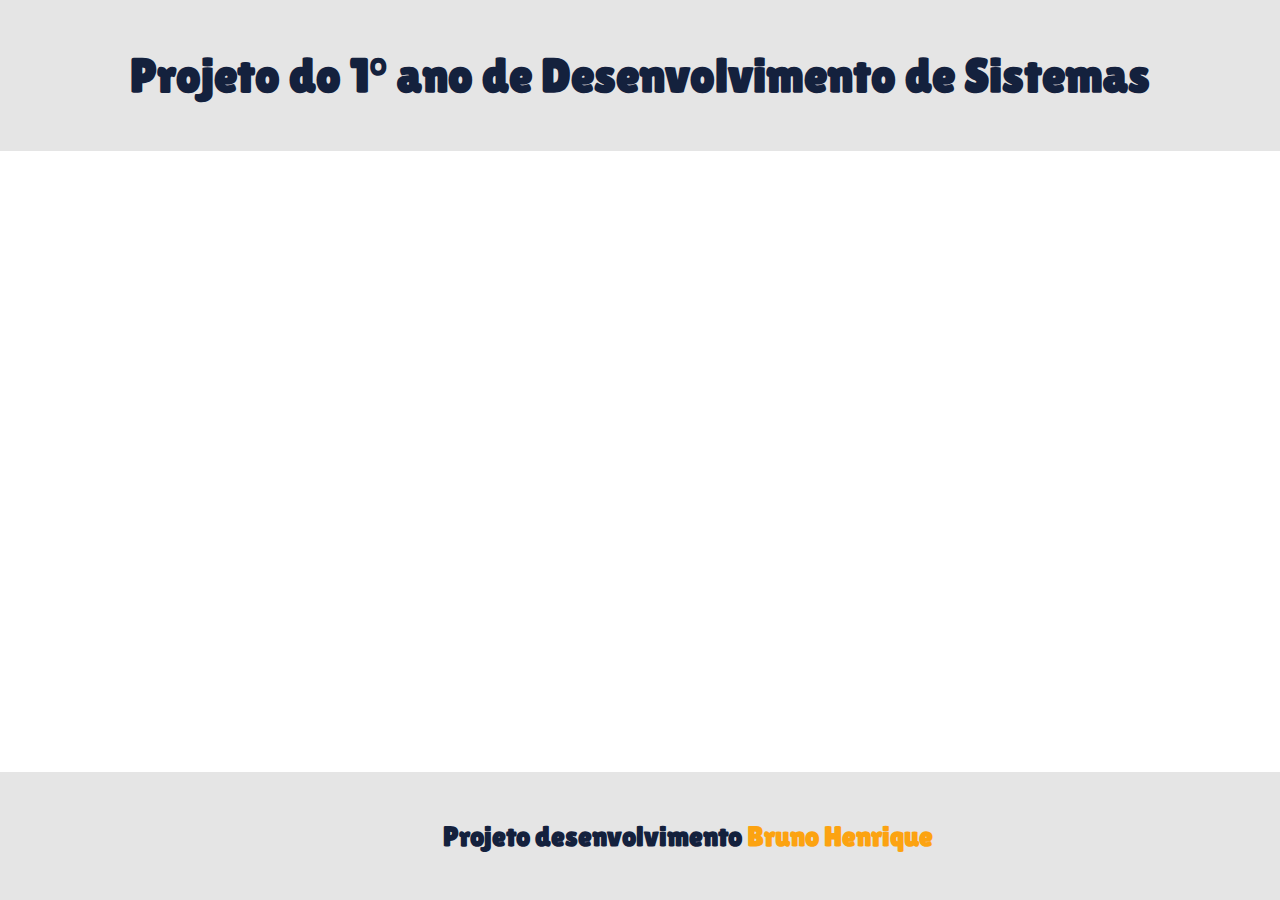
<file: index.html>
<!DOCTYPE html>
<html lang="pt-br">
<head>
    <meta charset="UTF-8">
    <meta name="viewport" content="width=device-width, initial-scale=1.0">
    <title> Projetos 1° DS </title>
    <link rel="stylesheet" href="style.css">
</head>
<body>
    <header>
        <h1> Projeto do 1° ano de Desenvolvimento de Sistemas </h1>
    </header>
    <main>

    </main> 
    <footer>
        <h3> Projeto desenvolvimento <a href="https://github.com/Bruno04H"> Bruno Henrique </a></h3>
    </footer>
</body>
</html>
</file>
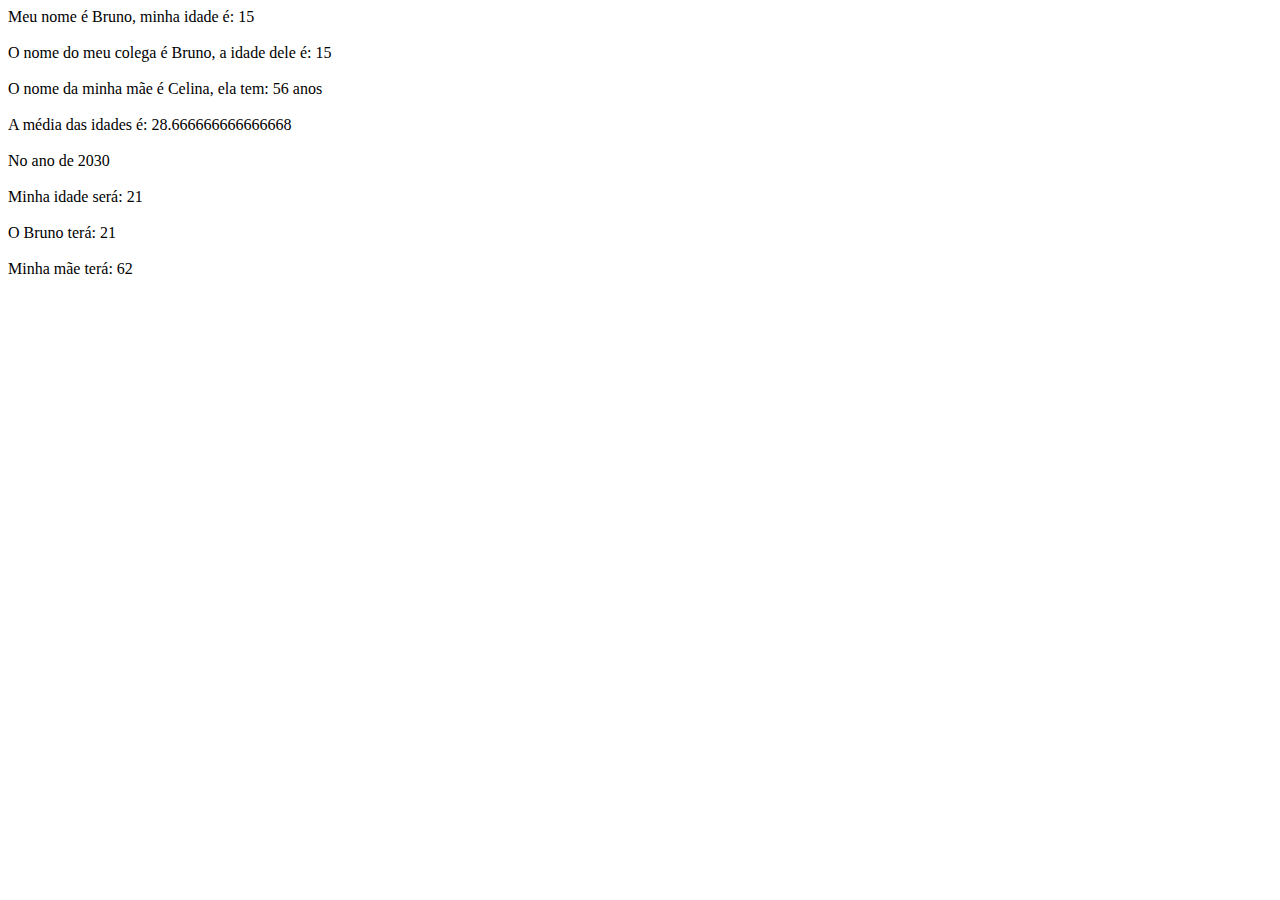
<file: program.html>
<!DOCTYPE html>
<html lang="pt-br">
<head>
    <meta charset="UTF-8">
    <meta name="viewport" content="width=device-width, initial-scale=1.0">
    <title>Programa I</title>
</head>
<body>
    <script>

        function pulaLinha(){
            document.write("<br><br>")
        }

        function mostra(texto){
            document.write(texto)
            pulaLinha()
        }

        let ano = 2024
        let minhaIdade = ano - 2009
        let idadeBruno = ano - 2009
        let idadeCelina = ano - 1968
        
        mostra("Meu nome é Bruno, minha idade é: " + minhaIdade)
        mostra("O nome do meu colega é Bruno, a idade dele é: " + idadeBruno)
        mostra("O nome da minha mãe é Celina, ela tem: " + idadeCelina + " anos")

        let media = (minhaIdade + idadeBruno + idadeCelina)/3
        mostra(" A média das idades é: " + media)

        ano = 2030

        mostra("No ano de "+ ano)
        mostra("Minha idade será: " + (ano - 2009))
        mostra("O Bruno terá: " + (ano - 2009))
        mostra("Minha mãe terá: " + (ano - 1968))
    </script>
</body>
</html>
</file>
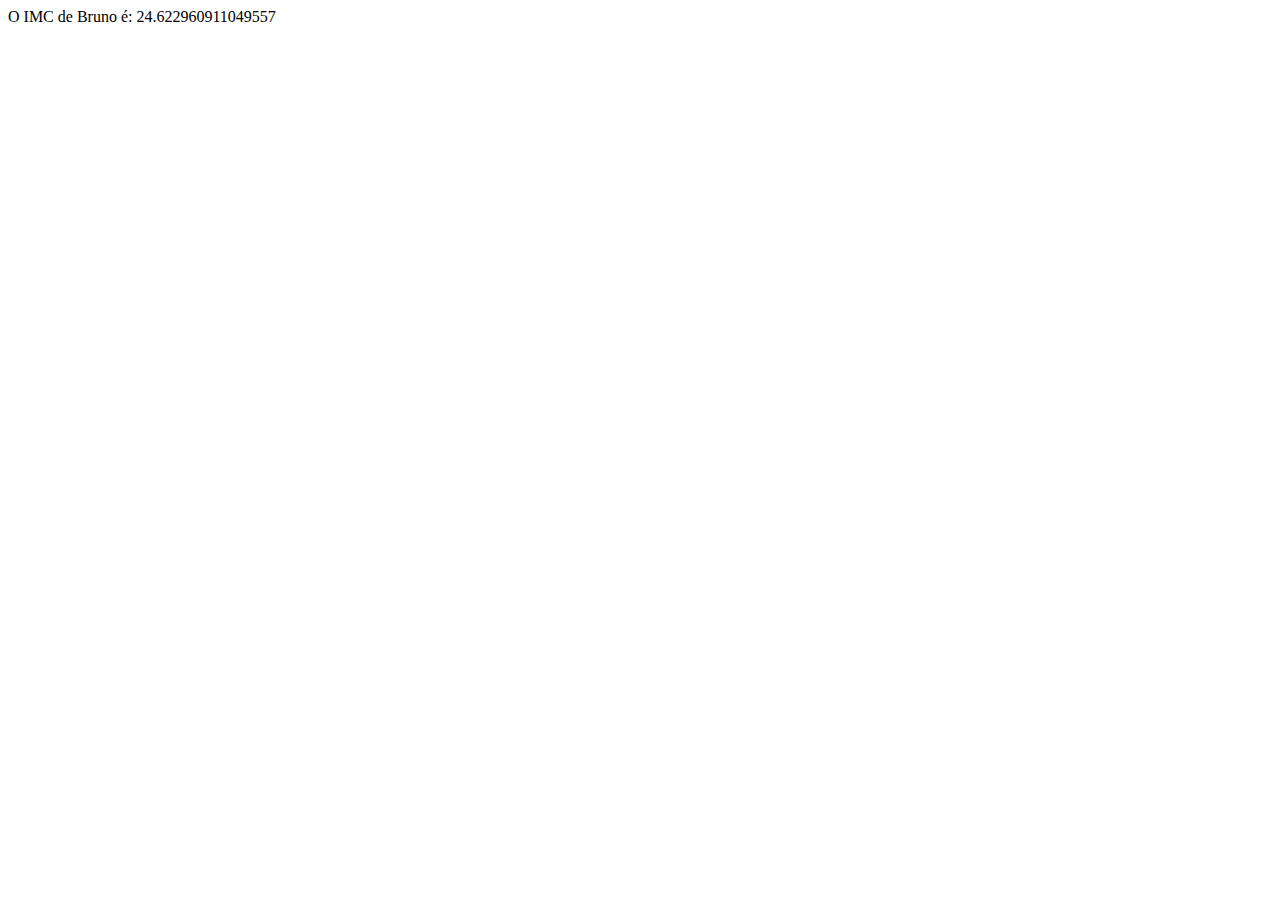
<file: programaII.html>
<!DOCTYPE html>
<html lang="en">
<head>
    <meta charset="UTF-8">
    <meta name="viewport" content="width=device-width, initial-scale=1.0">
    <title> Calculadora IMC </title>
</head>
<body>
    <script>
        function pulaLinha(){
            document.write("<br><br>")
        }

        function mostra(texto){
            document.write(texto)
            pulaLinha()
        }

        function calcularIMC(peso, altura){
            return imc = peso/(altura*altura)
        }

        let imcBruno = calcularIMC(72, 1.71)

        mostra('O IMC de Bruno é: ' + imcBruno)

    </script>
</body>
</html>
</file>
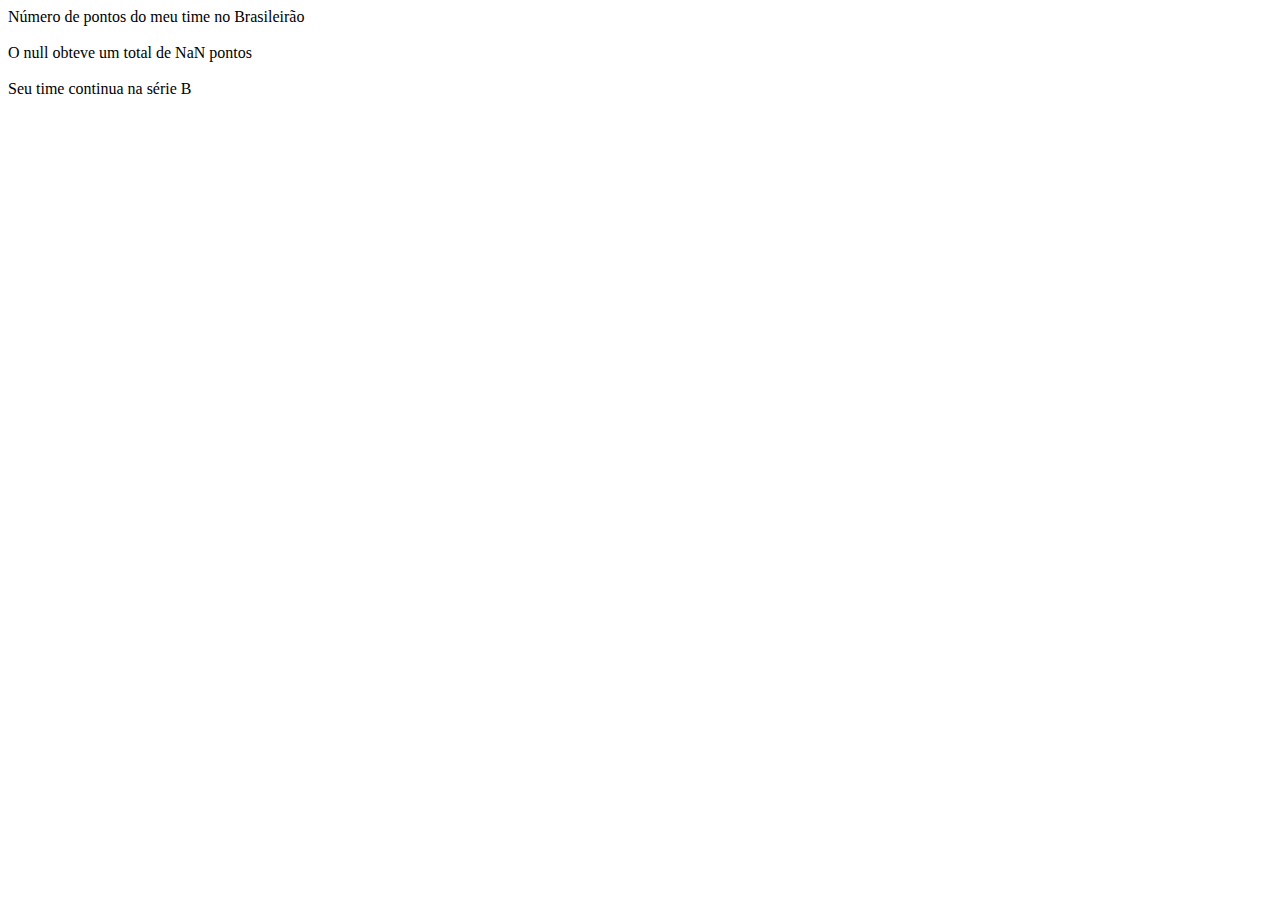
<file: programaIII.html>
<!DOCTYPE html>
<html lang="pt-br">
<head>
    <meta charset="UTF-8">
    <meta name="viewport" content="width=device-width, initial-scale=1.0">
    <title> Pontuação de time </title>
</head>
<body>
    <script>
        function pulaLinha(){
            document.write("<br><br>")
        }

        function mostra(texto){
            document.write(texto)
            pulaLinha()
        }

        mostra(' Número de pontos do meu time no Brasileirão')

        let nomeTime = prompt('Qual o nome do seu time?')
        let vitorias = prompt('Quantas vitórias o seu time obteve durante o campeonato?')
        let empates = prompt('Quantos empates o seu time teve?')
        let derrotas = prompt('Quantas vezes seu time perdeu?')

        let pontuacao = parseInt(vitorias * 3) + parseInt(empates)

        mostra(`O ${nomeTime} obteve um total de ${pontuacao} pontos`)

        if(pontuacao > 80){
            mostra('Parabéns, seu time passou para a série A do Brasileirão')
        } else if(pontuacao < 20){
            mostra('Parabéns, seu time foi rebaixado')
        } else {
            mostra('Seu time continua na série B')
        }
    </script>
    
</body>
</html>
</file>
<file: style.css>
@import url('https://fonts.googleapis.com/css2?family=Itim&family=Lilita+One&display=swap');

*{
    margin: 0;
    padding: 0;
}
:root{
    --font-titulo:"Lilita One", serif;
    --font-texto:"Itim", serif;
    --cor1: #000000ff;
--cor2: #14213dff;
--cor3: #fca311ff;
--cor4: #e5e5e5ff;
--cor5: #ffffffff;

}

body{
    background-color: var(--cor5);
    font-family: var(--font-texto);

}

header, footer{
    background-color: var(--cor4);
    padding: 2em;
    color: var(--cor2);
    text-align: center;
    font-family: var(--font-titulo);
    font-size: 1.5em;
}

footer{
    position: fixed;
    bottom: 0;
    width: 100%
}

footer a{
    text-decoration: none;
    color: var(--cor3)
}
</file>
